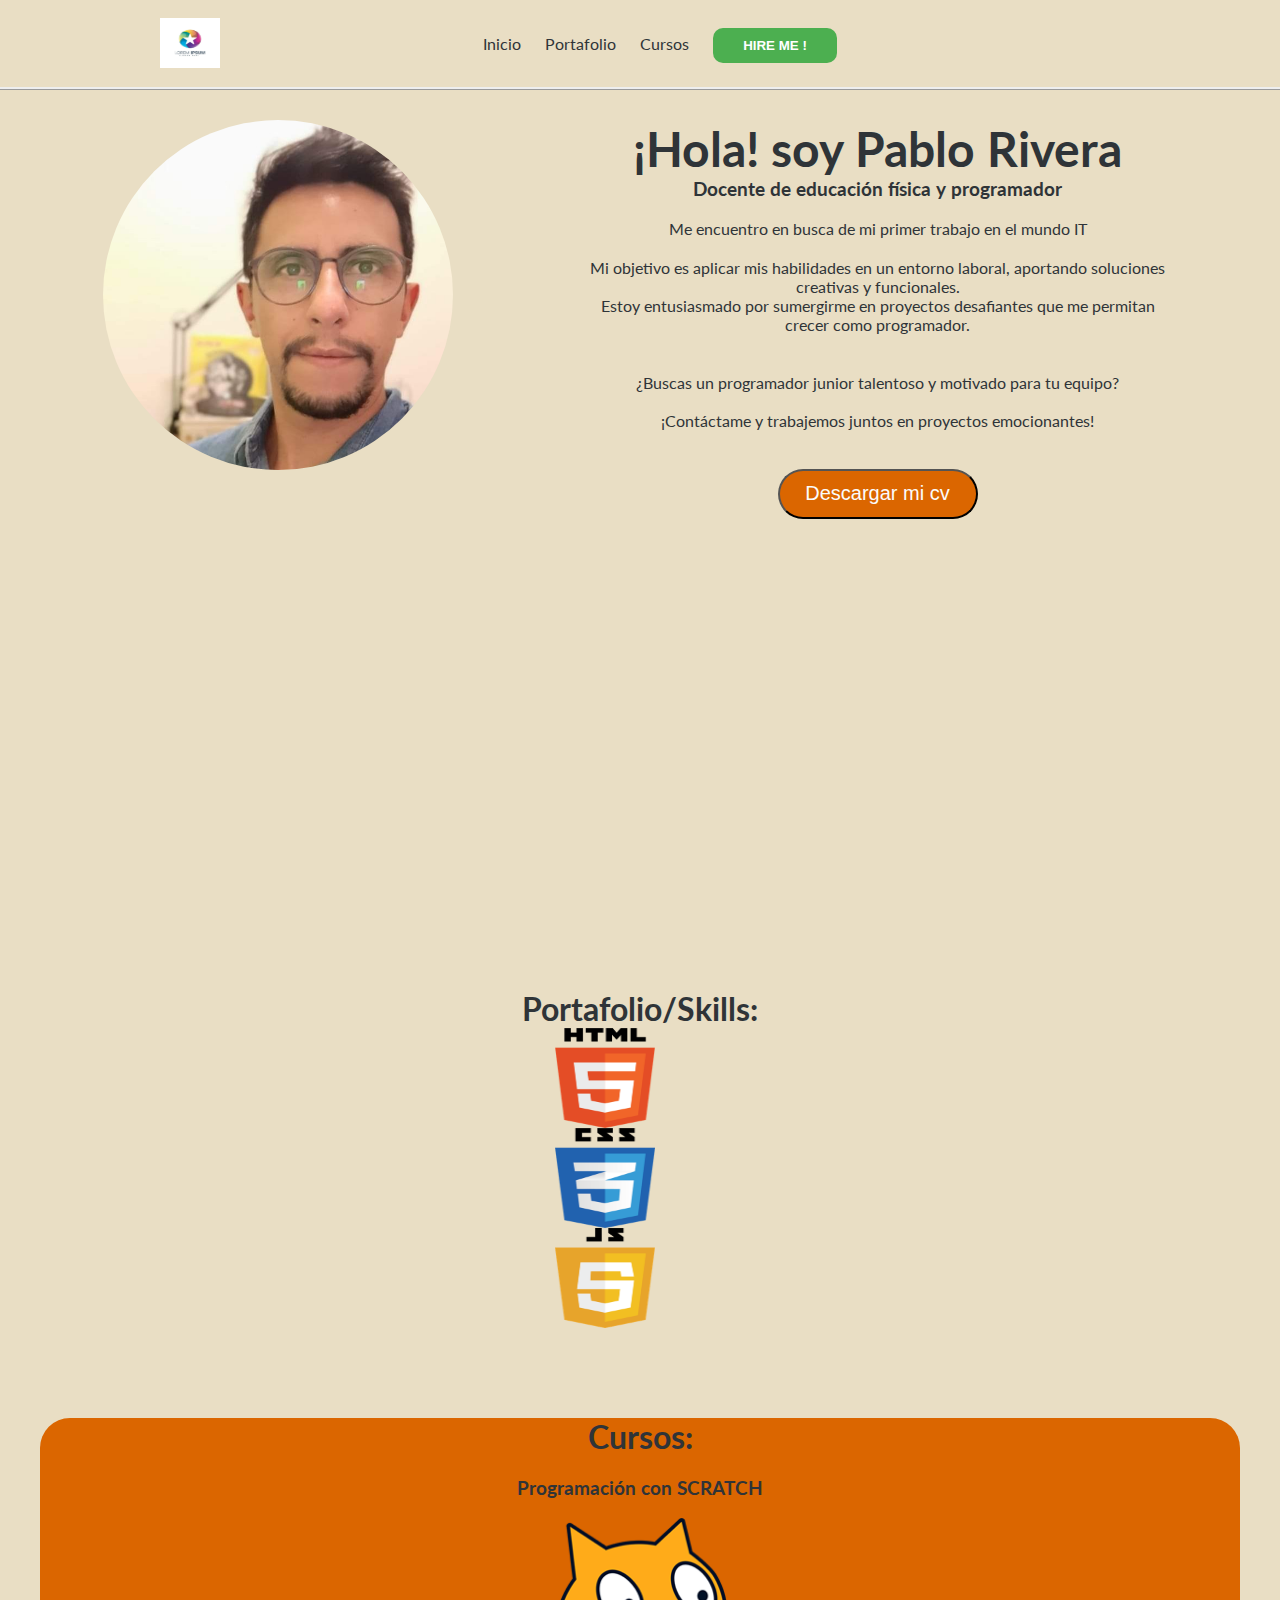
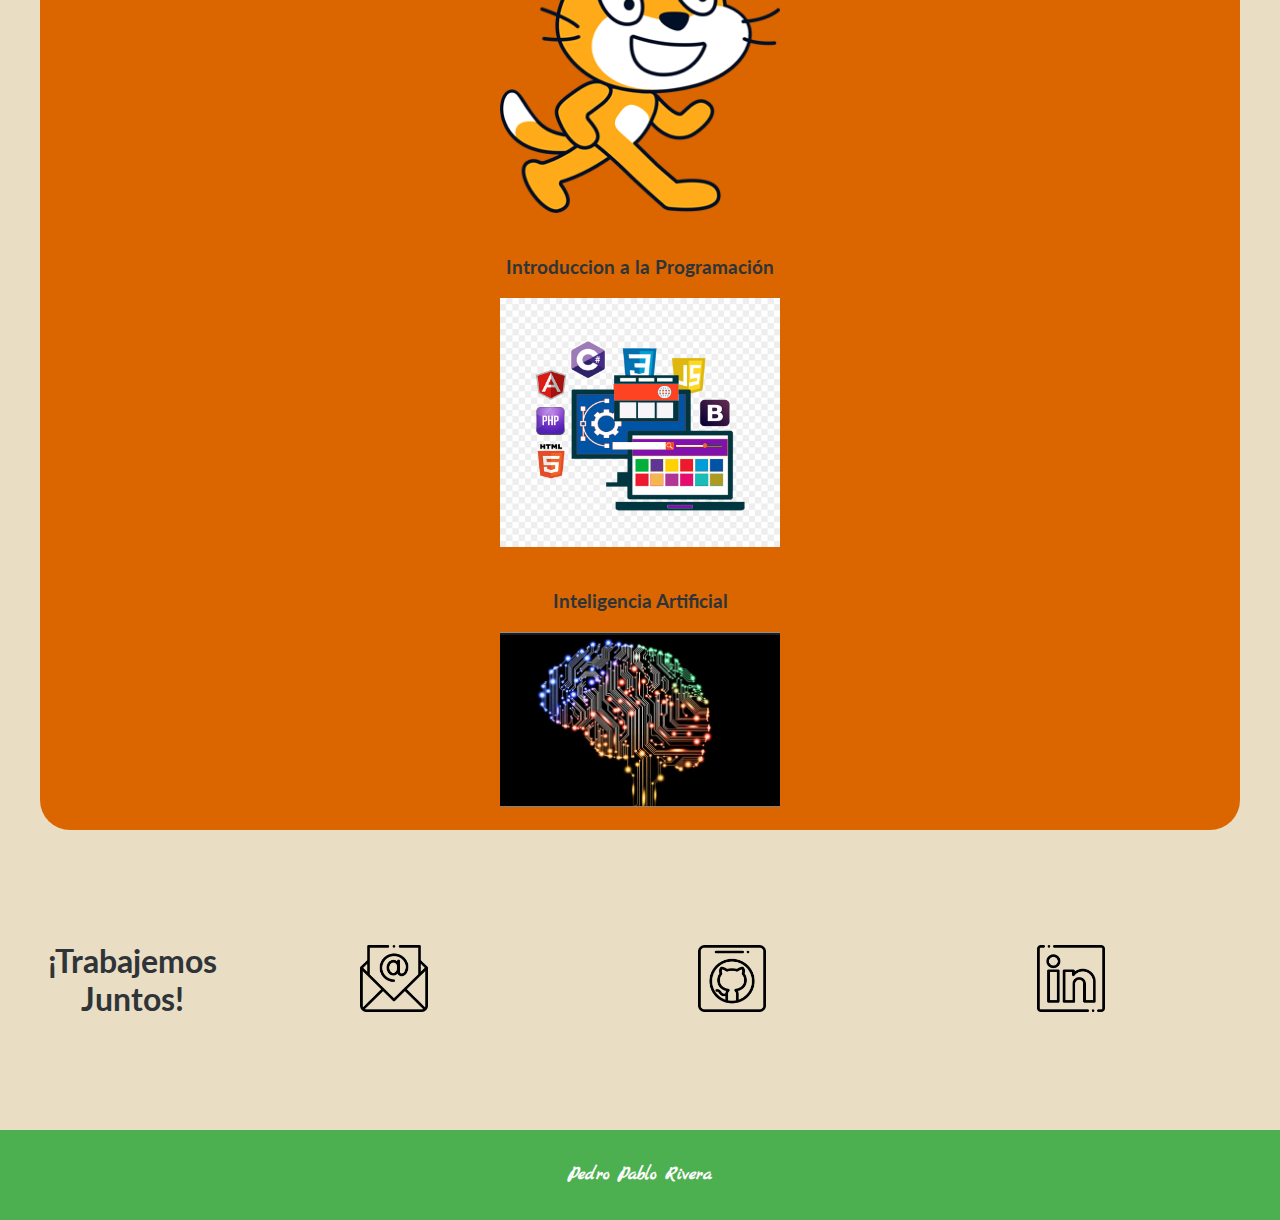
<file: index.html>
<!DOCTYPE html>
<html lang="es">
<head>
    <meta charset="UTF-8">
    <meta http-equiv="X-UA-Compatible" content="IE=edge">
    <meta name="viewport" content="width=device-width, initial-scale=1.0">
    <title>Pablo Rivera</title>

    <!-- favicon -->

    <link rel="apple-touch-icon" sizes="180x180" href="favicon_io/apple-touch-icon.png">
    <link rel="icon" type="image/png" sizes="32x32" href="favicon_io/favicon-32x32.png">
    <link rel="icon" type="image/png" sizes="16x16" href="favicon_io/favicon-16x16.png">
    <link rel="manifest" href="favicon_io/site.webmanifest">

  
    <!-- CSS      -->
    <link rel="stylesheet" href="css/styles.css">
</head>
<body>

        <header>
            <div class="flex-container1">
                
                <div><img id="logo" src="img/logo.jpg" alt="logo"></div>
                
                <div>
                    <nav id="navegador">
    
                        <ul>
                            <li><a href="#flex-container2">Inicio</a></li>
                    
                            <li><a href="#flex-container3">Portafolio</a></li>
                        
                            <li><a href="#flex-container4">Cursos</a></li>
                        
                            <li><button id="btncontacto"><a  href="#flex-container5"> HIRE ME !</a></button></li>
                        </ul>
                    
                    </nav>
                </div>
            </div>
            
            
            
        </header>
        <main>
    
            
            <section id="flex-container2">

            
            
                      <img id="fotoprincipal" src="img/perfil.jpeg" width="350px" height="350px" alt="fotopersonal" onclick="cambiarImagen()">
            
    
                     <div id="textobio">
    
                        <h1>¡Hola! soy Pablo Rivera</h1>
                        <h3>Docente de educación física y programador </h3>
                        <br>
                        <p>Me encuentro en busca de mi primer trabajo en el mundo IT</p>
                        <br>
                        <p> Mi objetivo es aplicar mis habilidades en un entorno laboral, aportando soluciones creativas y funcionales.</p>
                        <p>Estoy entusiasmado por sumergirme en proyectos desafiantes que me permitan crecer como programador.</p>
                        <br>
                        <br>
                        <p>¿Buscas un programador junior talentoso y motivado para tu equipo?</p>
                        <br>
                        <p>¡Contáctame y trabajemos juntos en proyectos emocionantes! </p>
                        <br>
                        <br>

                        <button id="btncv"><a href="pdf/cv.pdf">Descargar mi cv</a></button>
                    </div>


    
            </section>

            <section id="flex-container3">
                <h2>Portafolio/Skills: </h2>

                

                
                    <div class="tarjeta"><img src="img/html.png" alt="Foto 1" data-url="www.google.com.ar"></div>
                    <div class="tarjeta"><img src="img/css.png" alt="Foto 2" data-url="proyecto2.html"></div>
                    <div class="tarjeta"><img src="img/javascript.png" alt="Foto 3" data-url="proyecto3.html"></div>
                        
            </section>

            <section id="flex-container4">

                <h2>Cursos: </h2>
                <div class="card">
                  <h3>Programación con SCRATCH</h3><br>
                  <a href="construccion.html">
                    <img src="img/scratch.png" alt="Foto 1">
                  </a>
                </div>
              
                <div class="card">
                  <h3>Introduccion a  la Programación</h3><br>
                  <a href="construccion.html">
                    <img src="img/programacion.png" alt="Foto 2">
                  </a>
                </div>
              
                <div class="card">
                  <h3>Inteligencia Artificial</h3><br>
                  <a href="construccion.html">
                    <img src="img/ia.png" alt="Foto 3">
                  </a>
                </div>
              </section>
              

            
            
              <section id="flex-container5">

                <h2>¡Trabajemos Juntos!</h2>
                    
                <div><a href="mailto:pablo.rivera.pf@gmail.com"><img src="img/mail.png" width="20%" alt="mail"></a></div>
                <div><a href="https://github.com/pabloriveraveras"><img src="img/github.png" width="20%" alt="github"></a></div>
                <div><a href="https://www.linkedin.com/in/pablo-rivera-414833216/"><img src="img/linkedin.png" width="20%" alt="linkedin"></a></div>
                
            
            
              </section>
    
    
            
    
        </main>

        <footer>
            <div class="flex-containerfooter">
                <div><h3 id="marca">Pedro Pablo Rivera</h3></div>
            </div>
            
        </footer>



        <!-- vinculacion js -->


        <script src="js/main.js"></script>

        

</body>
</html>
</file>
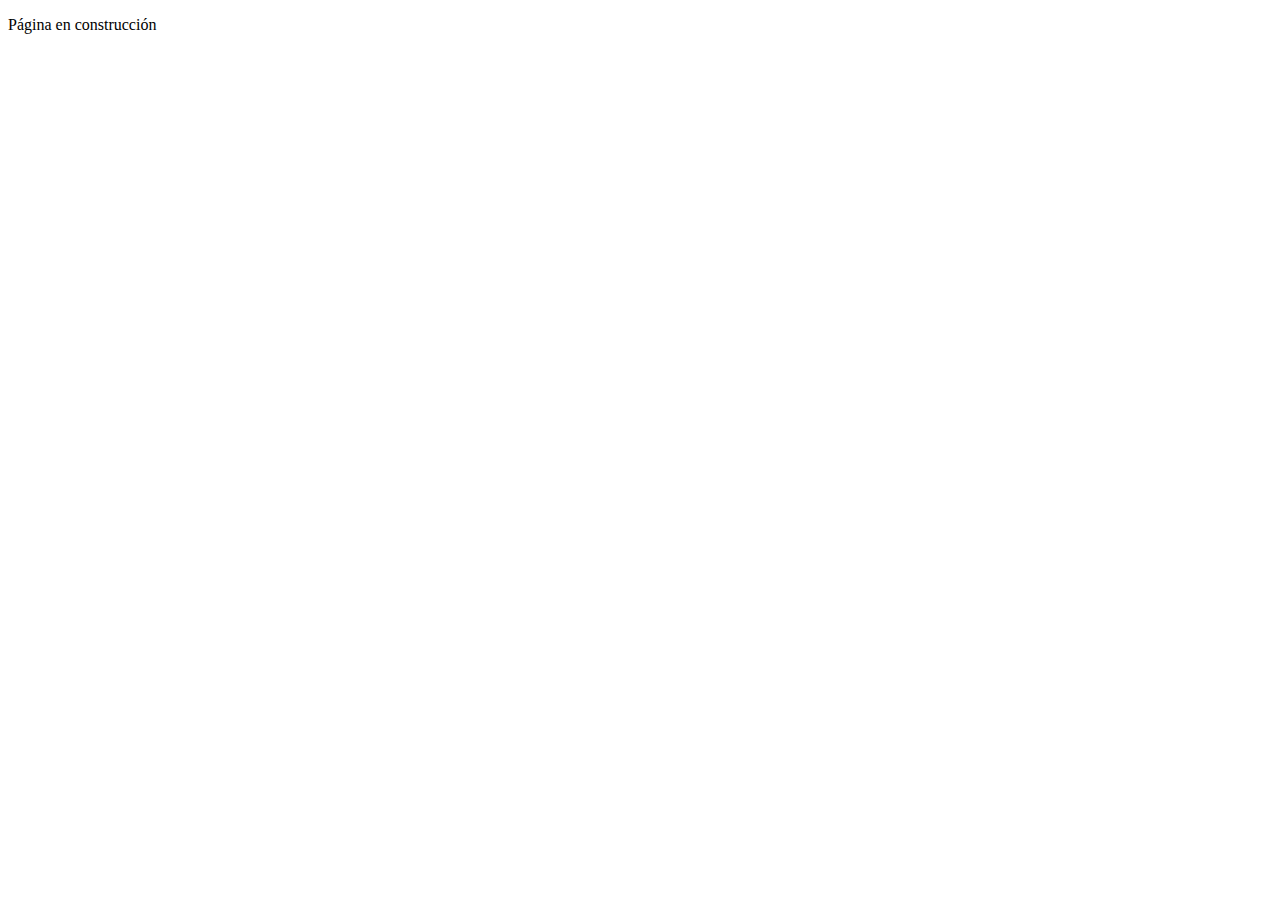
<file: construccion.html>
<!DOCTYPE html>
<html lang="en">
<head>
    <meta charset="UTF-8">
    <meta name="viewport" content="width=device-width, initial-scale=1.0">
    <title>Document</title>
</head>
<body>
    <p>Página en construcción</p>
</body>
</html>
</file>
<file: css/styles.css>
/* Fonts */



@import url('https://fonts.googleapis.com/css2?family=Amatic+SC&family=Dancing+Script&family=Lato:wght@400;700&family=Tilt+Prism&display=swap');

@import url('https://fonts.googleapis.com/css2?family=Amatic+SC&family=Dancing+Script&family=Lato:wght@400;700&family=Marck+Script&family=Tilt+Prism&display=swap');

/* "reset" en el cual ajustamos algunas propiedades
*  cuyos valores asigna por defecto el navegador.
*/

/* Reset */
* {
    box-sizing: border-box;
    margin: 0;
    padding: 0;
    /* Para que el scrolleo en la one page sea suave */
    scroll-behavior: smooth;
}

/* Para quitar los puntos a los items de listas */
ul {
    list-style: none;
}

/* Para que los enlaces hereden el color de texto y no tengan subrayado */
a {
    text-decoration: none;
    color: inherit;
}

/* Este max-width es para que el contenido no se "estire" demasiado hacia los costados y
*  el margin: auto; para tenerlo centrado fácilmente ;)
*/
main {
    max-width: 1200px;
    margin: auto;
}

/* Recomendaciones! 
*  - Comenzar desde lo más general y luego ir hacia lo mas específico, asignando primero
*    "estilos generales". Una buena idea sería comenzar por el <body> ;)
*
*  - Recuerden que queremos evitar "repetir código", en CSS usando la cualidad de la herencia
*    podemos setear ciertas propiedades en un elemento padre y dejar que sean heredadas (por ejemplo: font-size)
*
*  - Nadie sabe todas las propiedades CSS de memoria, si no saben como hacer algo no lo recuerdan, la respuesta
*    pueden encontrarla buscando en la web algo como "CSS como hacer ... " o "propiedad css para hacer ..."
*
*  - Usen mucho las herramientas para desarrolladores del navegador para ir
*    probando el CSS que escriben, resolver dudas y problemas.
*
*  - Paciencia, resiliencia y creatividad! No se desanimen, las primeras experiencias maquetando con HTML y CSS
*    pueden ser frustrantes, pero estas habilidades se van desarrollando con la experiencia, es como aprender
*    un trabajo manual, hacer una artesanía, tocar un instrumento musical... la práctica es todo!
*/

/* ¡¡¡¡¡ ARRANCAMOS CON EL CODIGO !!!! */

/* usamos el selector universal para afectar a 
todos los elementos */



/* *********************************************************************************** */





header{
    height: 90px;
    width: 100%;
    position: fixed;
    border-bottom-style: ridge;
    font-size: 100%;
    line-height: 1.2;
    font-family: 'Lato', sans-serif;
    background-color: #e9dec4;
    
    


}
   
body{
    background-color:  #e9dec4 ;
    font-family: 'Lato', sans-serif;
    color:   #2f3438;
    font-size: 100%;
    line-height: 1.2;

}

footer{
    height: 90px;
    
    text-align: center;
    color:  #fbfbfb;
    font-size: 100%;
    line-height: 1.2;

}

h1{
    font-size: 48px;
}

h2{
    font-size: 32px;
}




section{
    
    
    text-align: center;
    

}






  /* Container 1 */

.flex-container1 {
  display: flex;
  flex-direction: row;
  justify-content: center;
  align-items: center;
  height: 90px;
  

  
}




#logo{
  height: 50px;
  width: 60px;

}



#navegador{
  
  display: inline-block;
  padding: 15px;
  width: 900px;
  text-align: center;
  
  
}

nav ul li {
  display: inline-block;
  margin-right: 20px;
  
}

#btncontacto {
  
  
  background-color: #4CAF50;
  color: white;
  border: none;
  cursor: pointer;
  border-radius: 10px;
  padding: 10px 30px;
  font-weight: bold;
 

}

/* Container 2 */

#flex-container2{
  display: flex;
  flex-direction: row;
  justify-content: space-around;
  min-height: 100vh;



}



#fotoprincipal{
  border-radius: 50%;
  margin-top: 120px;
  max-width: 400px;
  
  
  
}

#textobio{
  width: 600px;
  margin-top: 120px;

}



#btncv{
  background-color: #db6600;
  border-radius: 30px 30px 30px 30px;
  height: 50px;
  width: 200px;
  color: #fbfbfb;
  font-size: 20px;
  
  
}
#btncv:hover {
  background-color: #3e8e41;
}

/* container 3 */

#flex-container3{
  display: flex;
  flex-direction: row;
  justify-content: center;
  height: 400px;
  padding-top: 90px;
  
  
  


}




.tarjeta {
  display: flex;
align-items: center;
justify-content: center;
}

.tarjeta img {
  
  width: 100px;
  height: 100px;
  transition: transform 0.3s;
  margin-right: 70px;
  
}

.tarjeta img:hover {
  transform: scale(1.2);
  cursor: pointer;
}


/* container 4 */





#marca{
  font-family: 'Marck Script', cursive;


}

#flex-container4 {
  display: flex;
  justify-content: center;
  flex-direction: row;
  background-color: #db6600;
  border-radius: 30px;
  height: 450px;
  margin-top: 90px;


}

.card {
  width: 300px;
  
  padding: 10px;
  margin: 10px;
}

.card h2 {
  margin-top: 0;
}

.card img {
  width: 100%;
  height: auto;
  cursor: pointer;
}

/* Container 5 */

#flex-container5 {
  display: flex;
  flex-direction: row;
  justify-content: center;
  align-items: center;
  height: 300px;
  background-color: #e9dec4;
  
  
  

  
}

.flex-containerfooter{
  display: flex;
  flex-direction: row;
  justify-content: center;
  align-items: center;
  height: 90px;
  background-color: #4CAF50;
  
}







  @media(max-width:767px){


    #flex-container1 {
      display: flex;
    justify-content: space-between;
    align-items: center;
    padding: 10px;

  }

  #navegador {
    width: 300px;
  }
    


  /* Estilos para el logo */
  #logo {
    width: 50px; /* Ajusta el tamaño del logo según tus necesidades */
    height: 30px;
  }

  



    #flex-container2 {
      display: flex;
      flex-direction: column;
      
      align-items: center;
      height: auto;
      width: auto;
    }
   
    #fotoprincipal{
        max-width: 300px;
        max-height: 300px;
    
    }

    #textobio{
      width: 300px;
    
    }

    #flex-container3{
      display: flex;
      flex-direction: column;
      justify-content: center;
      height: auto;
      
      
      
    }

    .tarjeta {
      display: flex;
      justify-content: center;
      align-items: center;
      
      
      
    }

    #flex-container4{
      display: flex;
      flex-direction: column;
      align-items: center;
      height: auto;
      
      
      
  
    }

    

    #flex-container5{
      display: flex;
      flex-direction: column;
    
      height: auto;
    }
  }


  @media (min-width:768px){

    #flex-container3{
      display: flex;
      flex-direction: column;
      justify-content: center;
      height: auto;
      
      
      
    }

    #flex-container4{
      display: flex;
      flex-direction: column;
      align-items: center;
      height: auto;
      
      
      
  
    }



}


  

  /* https://www.w3schools.com/css/css3_flexbox_container.asp */
</file>
